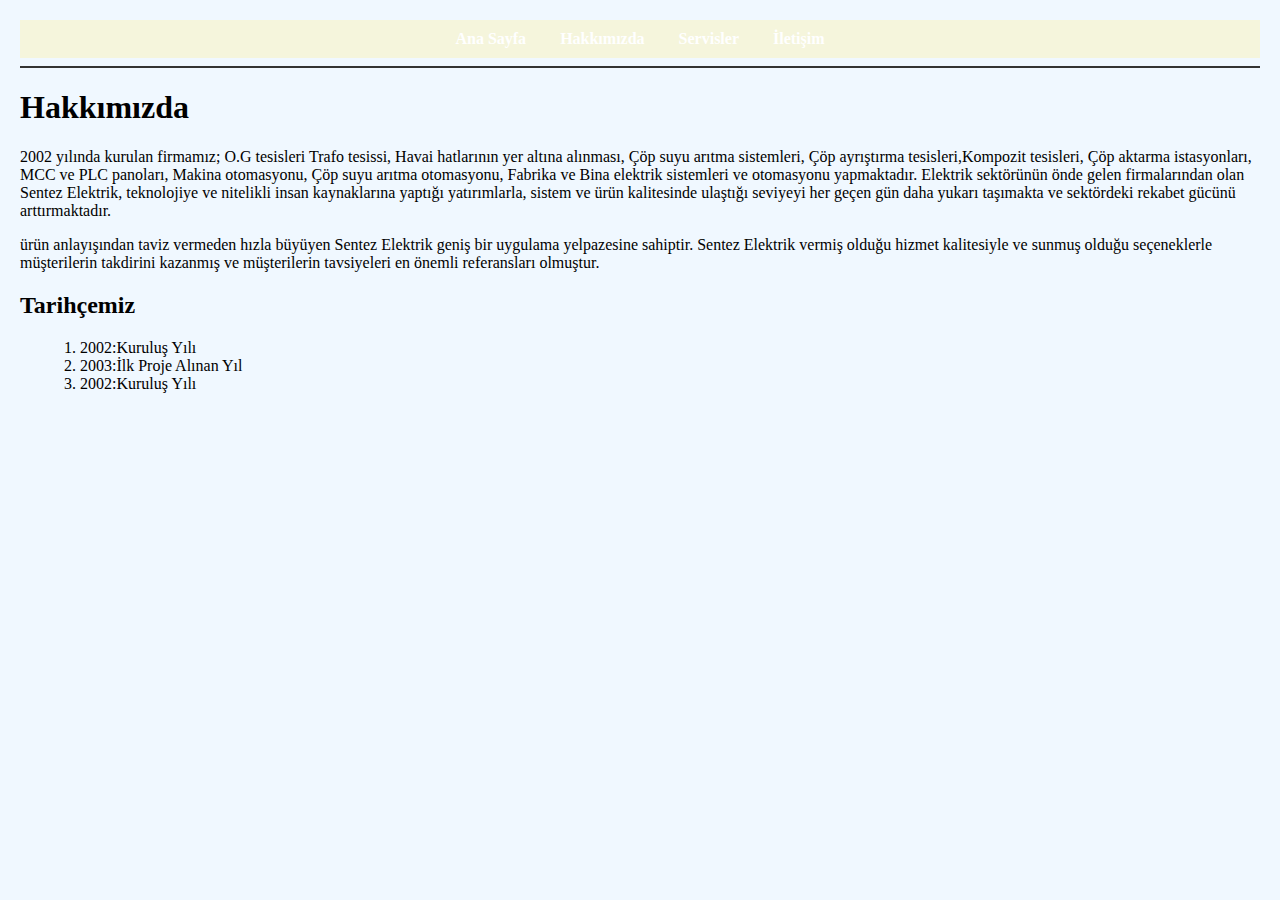
<file: vsc-project6/hakkında.html>
<!DOCTYPE html>
<html lang="en">
<head>
    <meta charset="UTF-8">
    <meta name="viewport" content="width=device-width, initial-scale=1.0">
    <title>Hakkımızda</title>
    <link rel="stylesheet" href="style.css">
</head>
<body>
    <nav>
        <a href="index.html">Ana Sayfa</a>
        <a href="hakkında.html">Hakkımızda</a>
        <a href="servisler.html">Servisler</a>
        <a href="iletişim.html">İletişim</a>
    </nav>
<hr>
<h1>Hakkımızda</h1>
<p>2002 yılında kurulan firmamız; O.G tesisleri Trafo tesissi, Havai hatlarının yer altına alınması, Çöp suyu arıtma sistemleri, Çöp ayrıştırma tesisleri,Kompozit tesisleri, Çöp aktarma istasyonları, MCC ve PLC panoları, Makina otomasyonu, Çöp suyu arıtma otomasyonu, Fabrika ve Bina elektrik sistemleri ve otomasyonu yapmaktadır.
    Elektrik sektörünün önde gelen firmalarından olan Sentez Elektrik, teknolojiye ve nitelikli insan kaynaklarına yaptığı yatırımlarla, sistem ve ürün kalitesinde ulaştığı seviyeyi her geçen gün daha yukarı taşımakta ve sektördeki rekabet gücünü arttırmaktadır.</p>
    
<p> ürün anlayışından taviz vermeden hızla büyüyen Sentez Elektrik geniş bir uygulama yelpazesine sahiptir.
    Sentez Elektrik vermiş olduğu hizmet kalitesiyle ve sunmuş olduğu seçeneklerle müşterilerin takdirini kazanmış ve müşterilerin tavsiyeleri en önemli referansları olmuştur.</p>

<h2>Tarihçemiz</h2>
 <ol>
     <li>2002:Kuruluş Yılı</li>
     <li>2003:İlk Proje Alınan Yıl</li>
    <li>2002:Kuruluş Yılı</li>
 </ol>
</body>
</html>
</file>
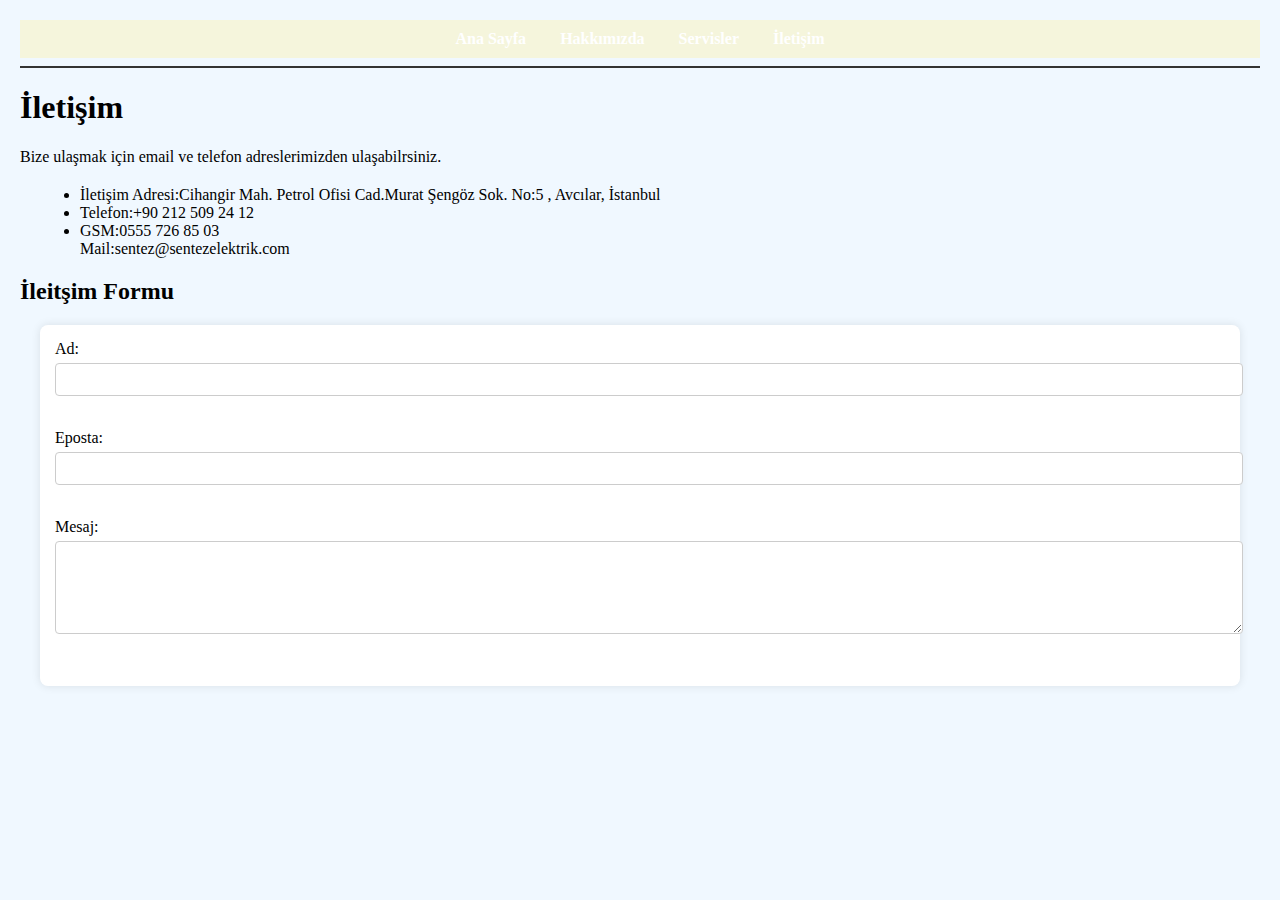
<file: vsc-project6/iletişim.html>
<!DOCTYPE html>
<html lang="en">
<head>
    <meta charset="UTF-8">
    <meta name="viewport" content="width=device-width, initial-scale=1.0">
    <title>İletişim</title>
    <link rel="stylesheet" href="style.css">
</head>
<body>
    <nav>
        <a href="index.html">Ana Sayfa</a>
        <a href="hakkında.html">Hakkımızda</a>
        <a href="servisler.html">Servisler</a>
        <a href="iletişim.html">İletişim</a>
    </nav>
<hr>
<h1>İletişim</h1>   
<p>Bize ulaşmak için email ve telefon adreslerimizden ulaşabilrsiniz.</p>
<ul>
    <li>İletişim Adresi:Cihangir Mah. Petrol Ofisi Cad.Murat Şengöz Sok. No:5 , Avcılar, İstanbul</li>
    <li>Telefon:+90 212 509 24 12</li>
    <li>GSM:0555 726 85 03</li>
    <Lİ>Mail:sentez@sentezelektrik.com</L>
</ul>

<h2>İleitşim Formu</h2>
<form>
    Ad:<br>
    <input type="text" name="ad"><br><br>

    Eposta:<br>
    <input type="text" name="email"><br><br>

    Mesaj:<br>
    <textarea name="mesaj" rows="5" cols="30"></textarea><br><br>

</form>
</body>
</html>
</file>
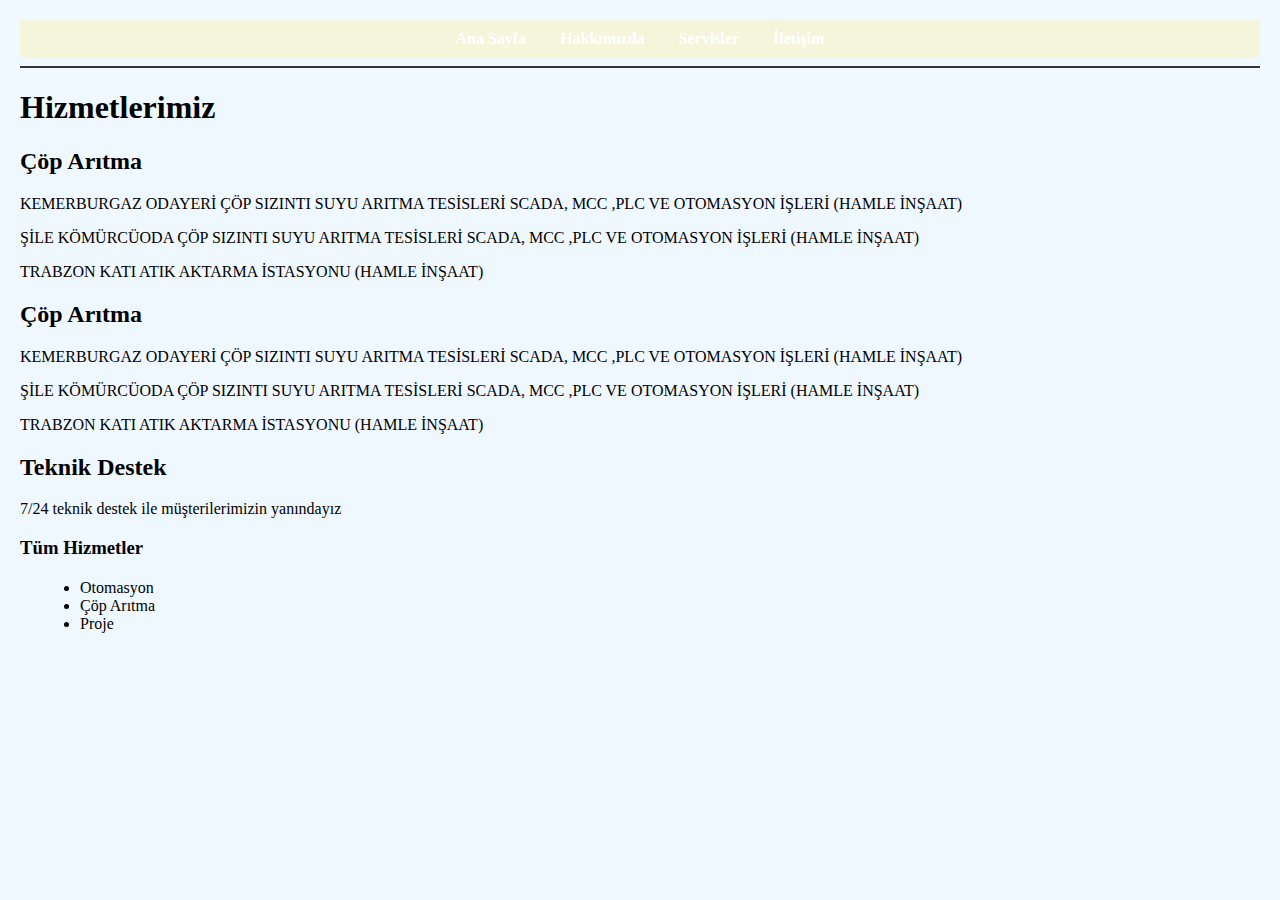
<file: vsc-project6/servisler.html>
<!DOCTYPE html>
<html lang="en">
<head>
    <meta charset="UTF-8">
    <meta name="viewport" content="width=device-width, initial-scale=1.0">
    <title>Servisler</title>
    <link rel="stylesheet" href="style.css">
</head>
<body>
    <nav>
        <a href="index.html">Ana Sayfa</a>
        <a href="hakkında.html">Hakkımızda</a>
        <a href="servisler.html">Servisler</a>
        <a href="iletişim.html">İletişim</a>
    </nav>
<hr>
<h1>Hizmetlerimiz</h1>

<h2>Çöp Arıtma</h2>
<p>KEMERBURGAZ ODAYERİ ÇÖP SIZINTI SUYU ARITMA TESİSLERİ SCADA, MCC ,PLC VE OTOMASYON İŞLERİ (HAMLE İNŞAAT)</p>
<p>ŞİLE KÖMÜRCÜODA ÇÖP SIZINTI SUYU ARITMA TESİSLERİ SCADA, MCC ,PLC VE OTOMASYON İŞLERİ (HAMLE İNŞAAT)</p>
<p>TRABZON KATI ATIK AKTARMA İSTASYONU (HAMLE İNŞAAT)</p>

<h2>Çöp Arıtma</h2>
<p>KEMERBURGAZ ODAYERİ ÇÖP SIZINTI SUYU ARITMA TESİSLERİ SCADA, MCC ,PLC VE OTOMASYON İŞLERİ (HAMLE İNŞAAT)</p>
<p>ŞİLE KÖMÜRCÜODA ÇÖP SIZINTI SUYU ARITMA TESİSLERİ SCADA, MCC ,PLC VE OTOMASYON İŞLERİ (HAMLE İNŞAAT)</p>
<p>TRABZON KATI ATIK AKTARMA İSTASYONU (HAMLE İNŞAAT)</p>

<h2>Teknik Destek</h2>
<p>7/24 teknik destek ile müşterilerimizin yanındayız</p>

<h3>Tüm Hizmetler</h3>
<ul>
    <li>Otomasyon</li>
    <li>Çöp Arıtma</li>
    <li>Proje </li>
</ul>


</body>
</html>
</file>
<file: vsc-project6/style.css>
body {
    font-family: 'Times New Roman', Times, serif;
    background-color: aliceblue;
    margin: 0;
    padding: 0;
}

nav {
    background-color: beige;
    padding: 10px;
    text-align: center;
}

nav a {
    color: white;
    margin: 0 15px;
    text-decoration: none;
    font-weight: bold;
}

nav a:hover {
    color: brown;

}

hr {
    border: none;
    border-top: 2px solid #333;
}

ul, ol {
    margin: 20px;
}

form {
    background-color: #fff;
    padding: 15px;
    margin: 20px;
    border-radius: 8px;
    box-shadow: 0 0 10px rgba(0, 0, 0, 0.1);
}

input[type="text"],
input[type="email"],
textarea{
    width: 100%;
    padding: 8px;
    margin-top: 5px;
    margin-bottom: 15px;
    border: 1px solid #ccc;
    border-radius: 4px;
}

input[type="submit"] {
    background-color: #333;
    color: white;
    padding: 10px 20px;
    border: none;
    border-radius: 4px;
    cursor: pointer;
}

input[type="submit"]:hover{
    background-color: #555;
}

img {
    max-width: 100%;
    height: auto;
    display: block;
    margin: 15px 0;
}

body{
    padding: 20px;
}
</file>
